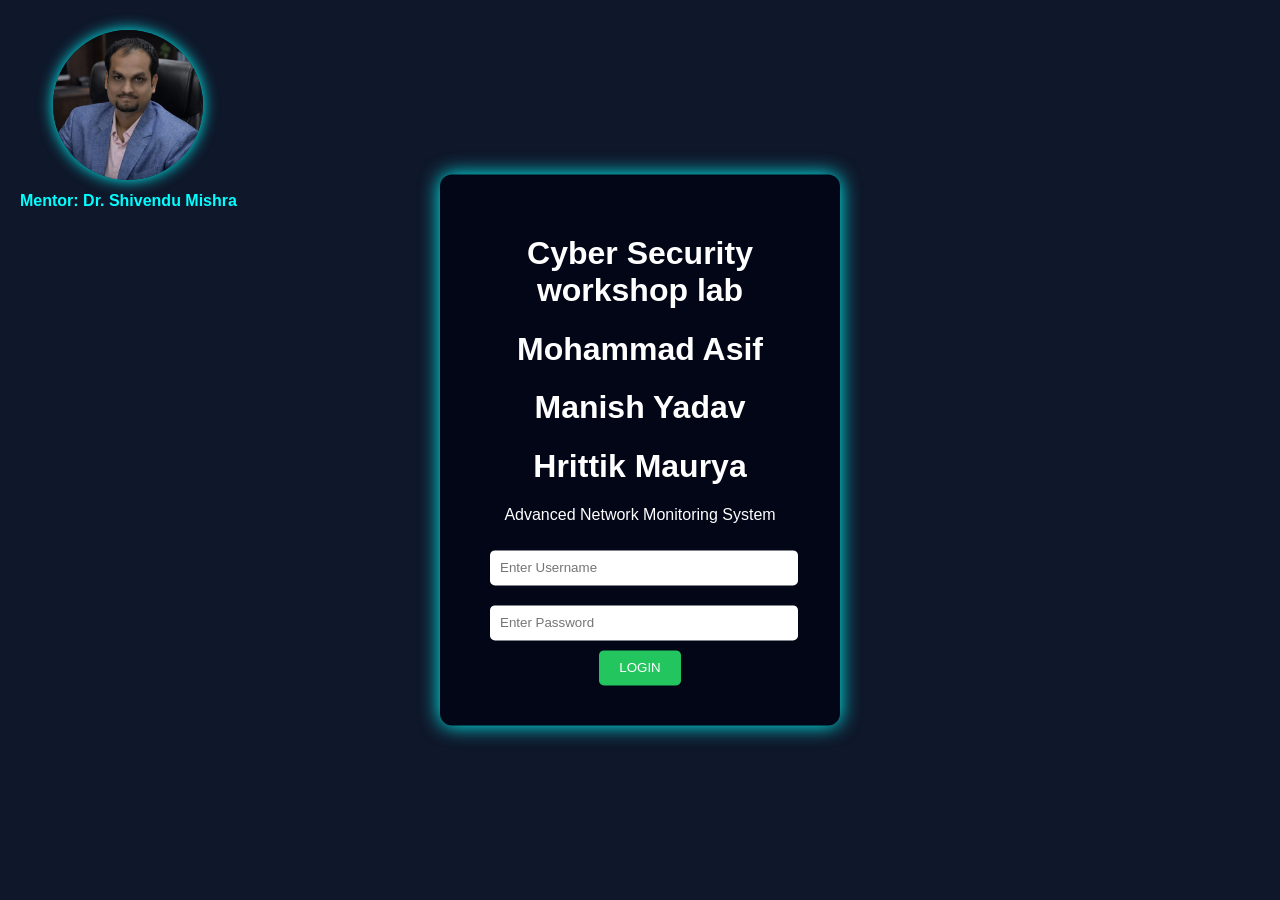
<file: index.html>
<!DOCTYPE html>
<html>

<head>

<title>Cyber Shield Security Login</title>
<link rel="stylesheet" href="style.css">

</head>

<div class="mentor-section">
<img src="images/mentor.jpg.jpeg" class="mentor-logo">

<p class="mentor-name">Mentor: Dr. Shivendu Mishra</p>
</div>
<div class="login-box">

<h1>Cyber Security workshop lab</h1>
<h1>Mohammad Asif</h1>
<h1>Manish Yadav</h1>
<h1>Hrittik Maurya</h1>


<p>Advanced Network Monitoring System</p>

<input type="text" id="username" placeholder="Enter Username">

<input type="password" id="password" placeholder="Enter Password">

<button onclick="login()">LOGIN</button>

</div>

<script src="script.js"></script>

</body>
</html>
</file>
<file: style.css>
body{
margin:0;
font-family:Arial;
background-color:#0f172a;
color:white;
}

login-bg{
background: linear-gradient(120deg,#020617,#0f172a,#1e3a8a);
display:flex;
justify-content:center;
align-items:center;
height:100vh;
}

.login-box{

background:#020617;
padding:40px;
border-radius:12px;
text-align:center;
width:320px;
box-shadow:0 0 20px cyan;

}

.login-box input{

width:90%;
padding:10px;
margin:10px;
border:none;
border-radius:5px;

}

.login-box button{

padding:10px 20px;
background:#22c55e;
border:none;
color:white;
cursor:pointer;
border-radius:5px;

}

header{

text-align:center;
padding:30px;
background:#020617;

}

nav{

display:flex;
justify-content:center;
background:#1e293b;

}

nav a{

color:white;
padding:15px;
text-decoration:none;

}

nav a:hover{

background:#06b6d4;

}

.container{

padding:40px;

}

.card{

background:#1e293b;
padding:25px;
margin:20px auto;
width:60%;
border-radius:10px;
box-shadow:0 0 15px black;

}

.team{

text-align:center;
padding:40px;
background:#020617;

}

.team-box{

background:#1e293b;
margin:15px auto;
padding:20px;
width:40%;
border-radius:10px;

}

footer{

text-align:center;
padding:20px;
background:#020617;

}
.profile{
width:60px;
height:60px;
border-radius:50%;
object-fit:cover;
border:2px solid cyan;
box-shadow:0 0 15px cyan;
}

.profile{
width:100px;
height:100px;
border-radius:50%;
object-fit:cover;
object-position:center 20%;
border:3px solid cyan;
box-shadow:0 0 15px cyan;
}
.side-logo{
position:absolute;
left:80px;
top:120px;
width:120px;
}
.login-box{
position:absolute;
top:50%;
left:50%;
transform:translate(-50%,-50%);
}
.mentor-section{
position:absolute;
left:20px;
top:30px;
text-align:center;
}

.mentor-logo{
width:150px;
height:150px;
border-radius:50%;
object-fit:cover;
box-shadow:0 0 15px cyan;
}

.mentor-name{
margin-top:8px;
color:cyan;
font-weight:bold;
font-size:16px;
}
</file>
